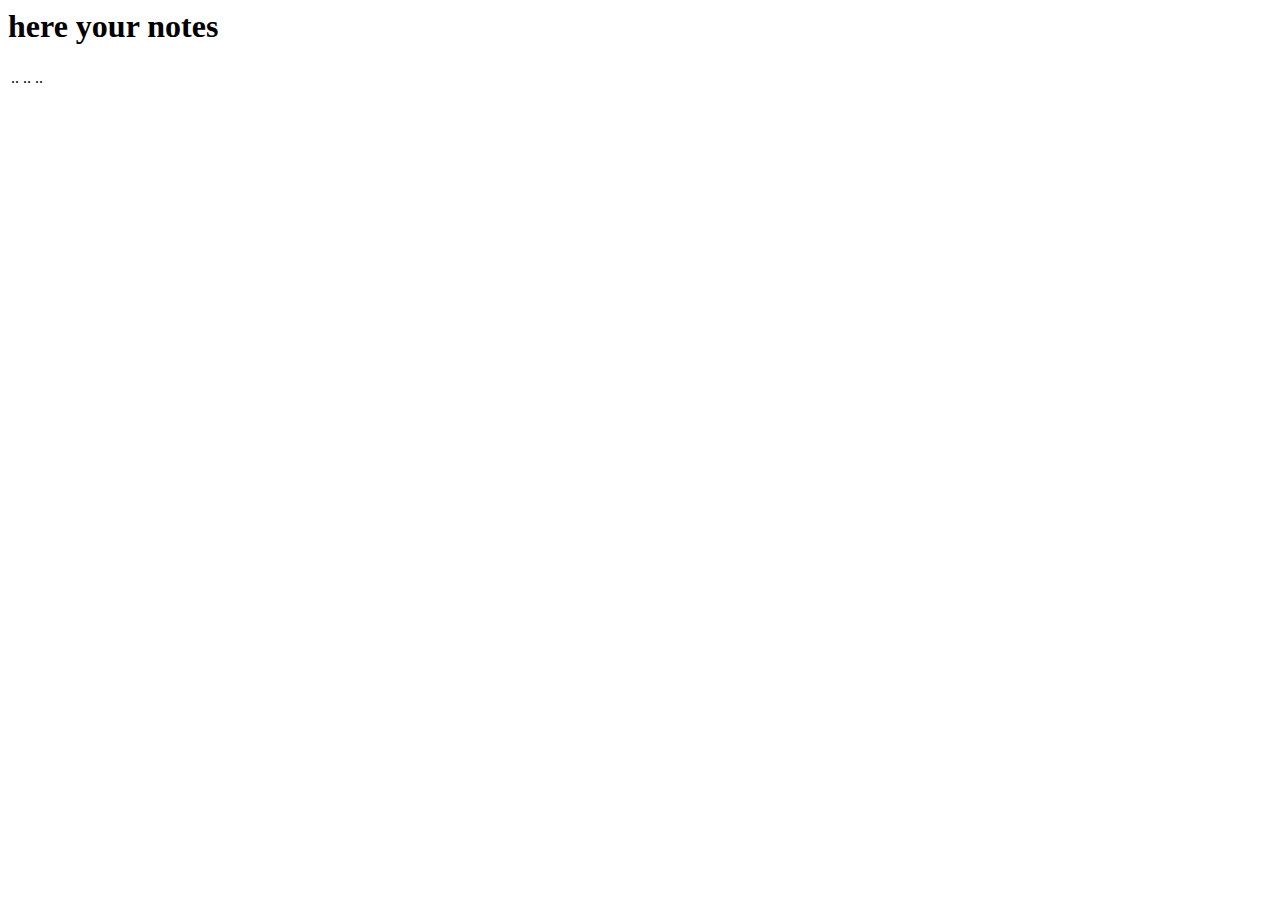
<file: src/main/resources/templates/index.html>
<html xmlns:th="https://www.thymeleaf.org"
      xmlns:sec="https://www.thymeleaf.org/thymeleaf-extras-springsecurity5">
<head>
    <meta charset="UTF-8">
    <title>main page with everything</title>
</head>
<body>
<div th:insert="header :: copy"></div>

<h1>here your notes</h1>
<table th:border="1" th:cellpadding="10">
    <tr th:each="bl : ${bloknote}">
        <td th:text="${bl.id}">..</td>
        <td th:text="${bl.note}">..</td>
        <td th:text="${bl.author}">..</td>
    </tr>
</table>





<div th:insert="footer :: copy"></div>
</body>
</html>
</file>
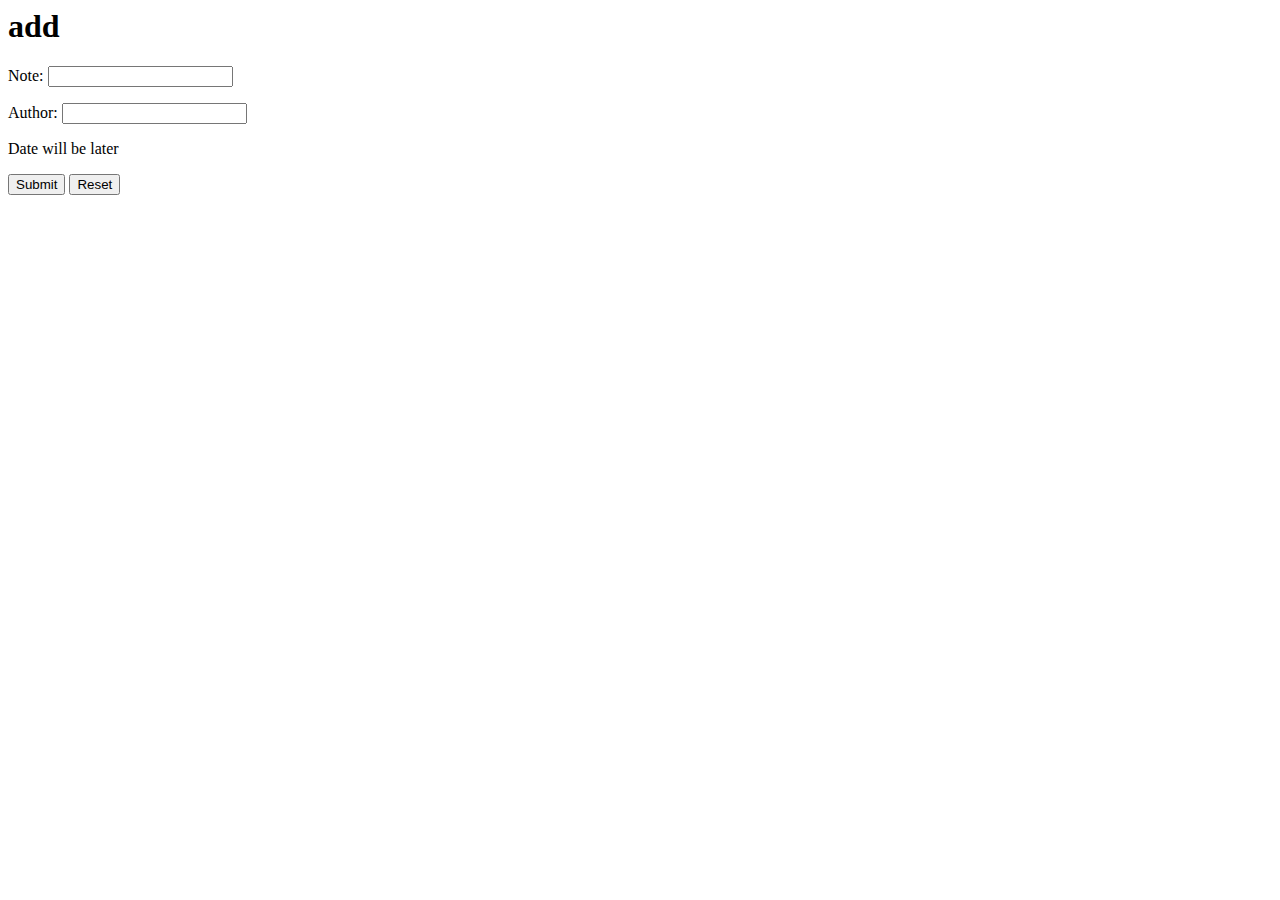
<file: src/main/resources/templates/add.html>
<html xmlns:th="https://www.thymeleaf.org"
      xmlns:sec="https://www.thymeleaf.org/thymeleaf-extras-springsecurity5">
<head>
    <meta charset="UTF-8">
    <title>ADD</title>
</head>
<body>
<div th:insert="header :: copy"></div>


<h1>add</h1>
<form th:action="@{/add}" th:object="${bloknote}" method="post">
    <p> Note:   <input type="text" th:field="*{note}"/></p>
    <p> Author:   <input type="text" th:field="*{author}"/></p>
    <p>Date will be later</p>

    <p><input type="submit" value="Submit"/> <input type="reset" value="Reset"/></p>
</form>


<!--th:action="@{/greeting}" направляет форму к POST запросу /greeting-->
<!--th:object="${greeting}" описывает модель объекта для сбора данных-->
<!--th:field="*{id}" поля объекта Greeting-->







<div th:insert="footer :: copy"></div>
</body>
</html>
</file>
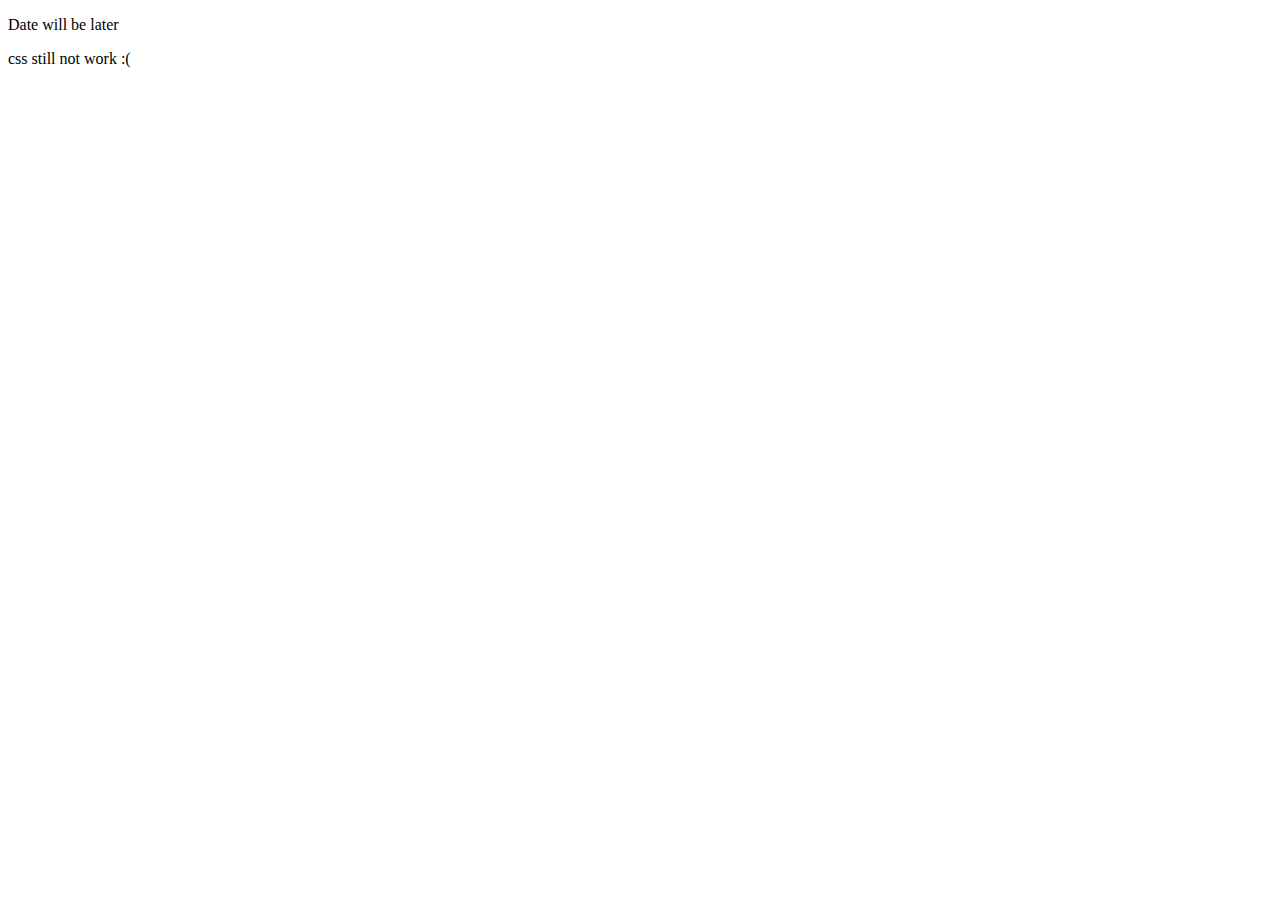
<file: src/main/resources/templates/footer.html>
<!DOCTYPE html>
<html xmlns:th="http://www.thymeleaf.org">
<link th:href="@{/templates/style.css}" rel="stylesheet" />


<body>
<div th:fragment="copy" >

    <p class="format">Date will be later</p>
    <p class="format">css still not work :(</p>

</div>

</body>
</html>
</file>
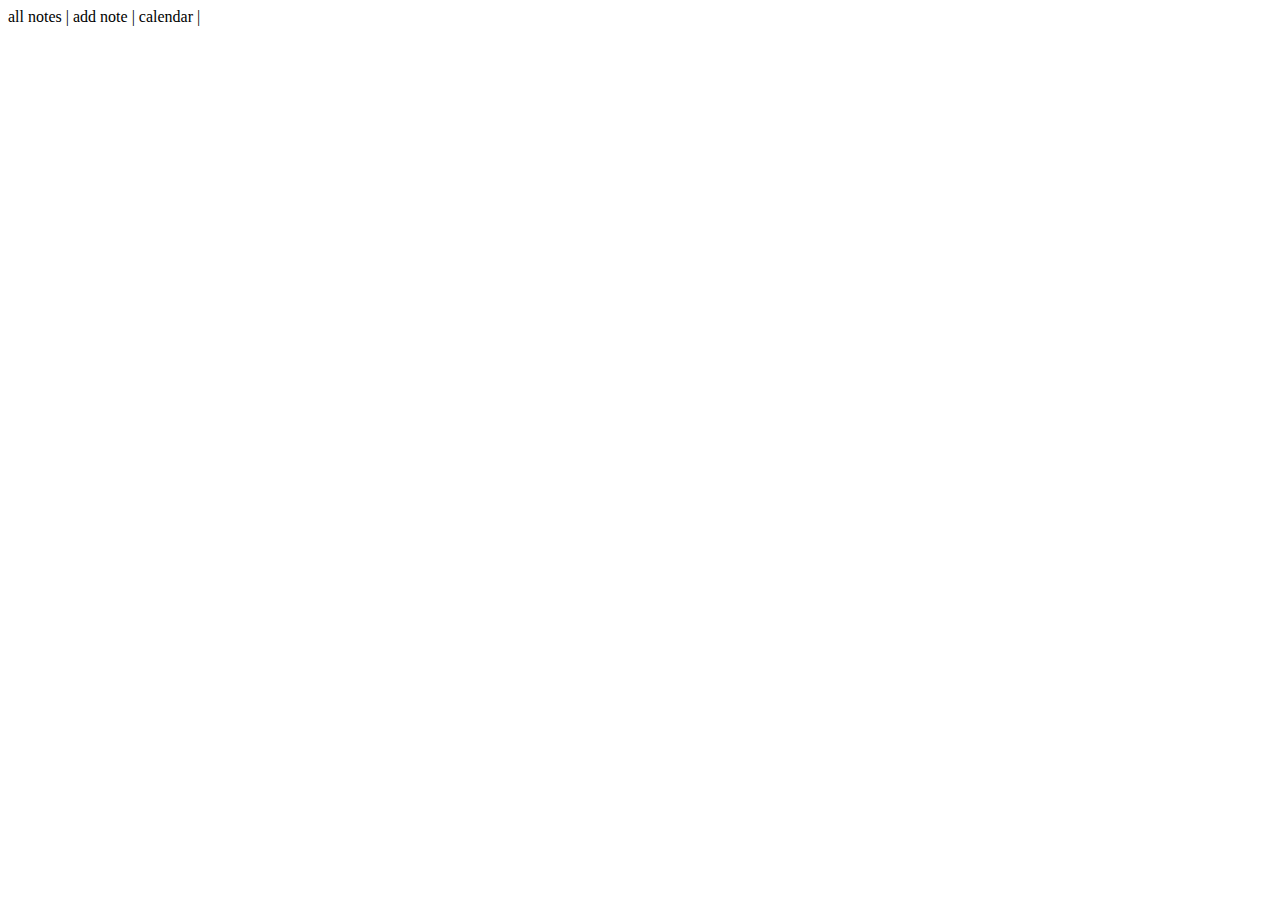
<file: src/main/resources/templates/header.html>
<!DOCTYPE html>
<html xmlns:th="http://www.thymeleaf.org">
<body>

<div th:fragment="copy">

    <a th:href="'/'">all notes</a> |
    <a th:href="'/add'">add note</a> |
    <a th:href="'/api/calendar'">calendar</a> |
<!--    <a th:href="'/orders'">Все заказы</a> |-->
<!--    <a th:href="'/drivers'">Все водители</a> |-->
<!--    <a th:href="'/transport'">Весь транспорт</a> |-->
<!--    <a th:href="'/completedorder'">Архив заказов</a> |-->
<!--    <span th:if="${login == 'anonymousUser'}"><a href="/login">Войти</a> | </span>-->
<!--    <span th:if="${login == 'anonymousUser'}"><a href="/users/create">Регистрация</a></span>-->
<!--    <a th:href="'/username'"><span th:if="${login != 'anonymousUser'}" th:text='${login}'> </span></a>-->
<!--    <span th:if="${login != 'anonymousUser'}"><a href="/logout">Выйти</a></span>-->
<!--    <span th:if="${role == 1}"><a href="/addorder">Добавить заказ</a> </span>-->

</div>

</body>
</html>
</file>
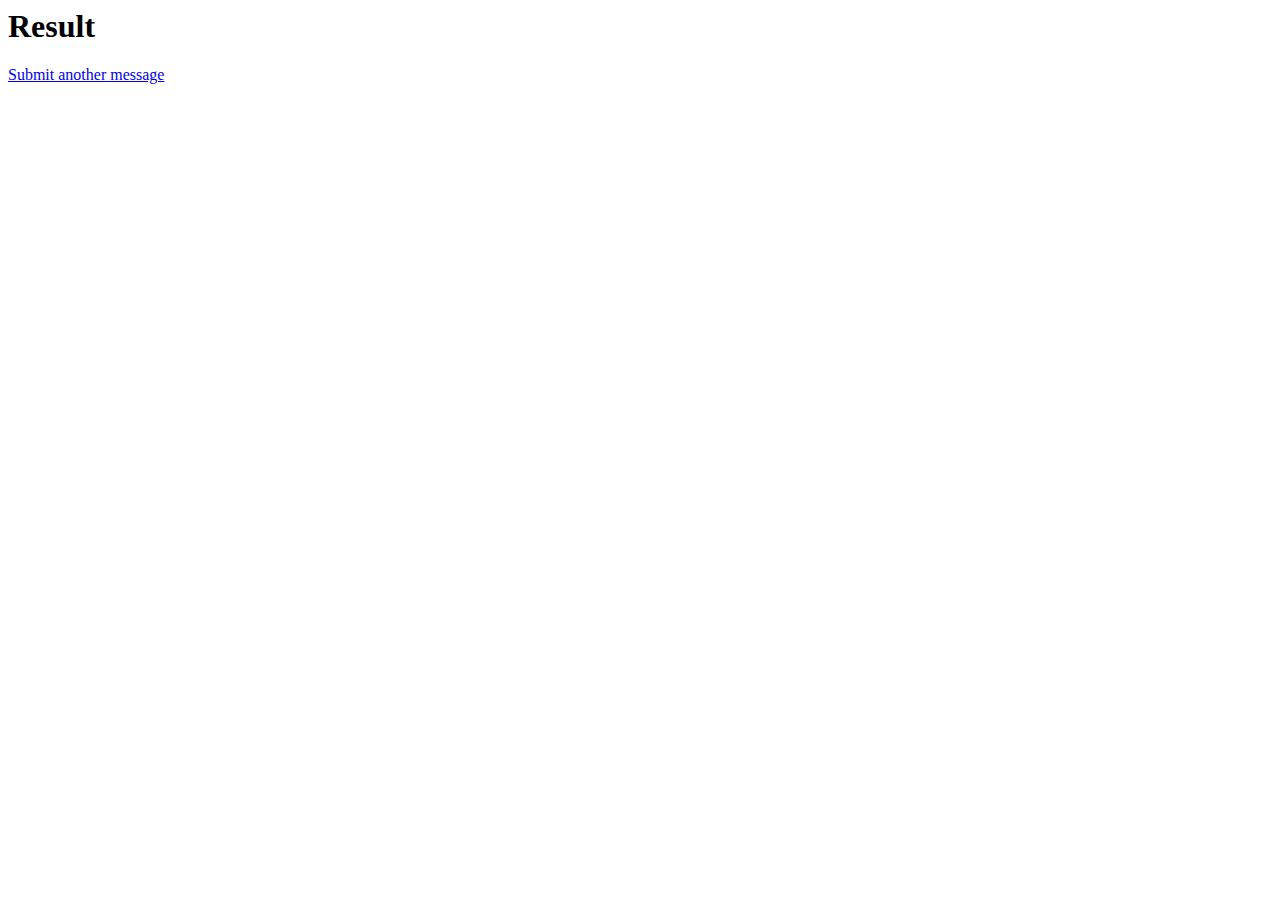
<file: src/main/resources/templates/result.html>
<html xmlns:th="https://www.thymeleaf.org"
      xmlns:sec="https://www.thymeleaf.org/thymeleaf-extras-springsecurity5">
<head>
    <meta charset="UTF-8">
    <title>Title</title>
</head>
<body>
<div th:insert="header :: copy"></div>

<h1>Result</h1>
<p th:text="'id: ' + ${bloknote.id}" />
<p th:text="'content: ' + ${bloknote.note}" />
<a href="/add">Submit another message</a>


<div th:insert="footer :: copy"></div>
</body>
</html>
</file>
